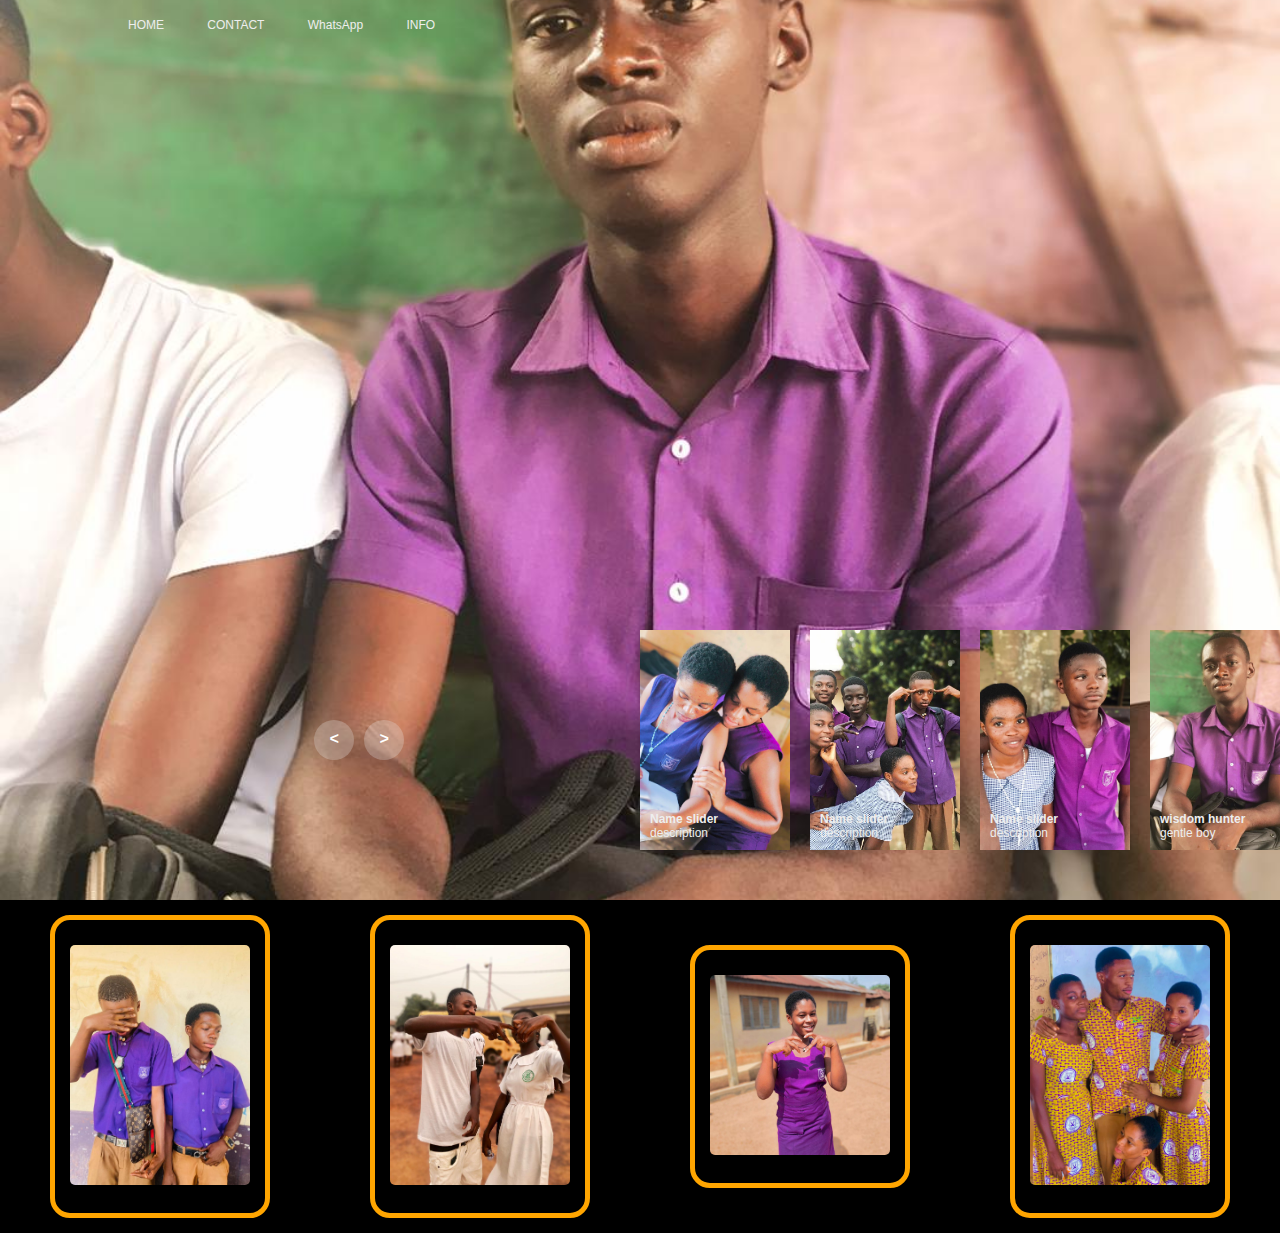
<file: index.html>
<!DOCTYPE html>
<html lang="en">
<head>
    <meta charset="UTF-8">
    <meta http-equiv="X-UA-Compatible" content="IE=edge">
    <meta name="viewport" content="width=device-width, initial-scale=1.0">
    <link rel="stylesheet" href="style.css">
    <title>Document</title>
</head>
<body>
    <header>
        <nav>
            <a href="#">HOME</a>
            <a href="contact.html">CONTACT</a>
            <a href="https://wa.me//+233592144855">WhatsApp</a>
            <a href="#">INFO</a>
        </nav>
    </header>
    <section></section>
        <!--carousel-->
        <div class="carousel">
        <!--list item-->
        <div class="list">
            <div class="item">
                <img src="pic/Abdallah.jpg">
                <div class="content">
                    <div class="author">PREFECT</div>
                    <div class="title">Design</div>
                    <div class="topic">KONADU YIADOM</div>
                    <div class="des">Konadu yiadom is a school at Agona Asamang</div>
                    <div class="button">
                        <button>see more</button>
                        <button>Let chat</button>
                    </div>
                </div>
            </div>

            <div class="item">
                <img src="pic/IMG-20240315-WA0160.jpg">
                <div class="content">
                    <div class="author">3a4</div>
                    <div class="title">Design by Abdallah</div>
                    <div class="topic">KONADU YIADOM</div>
                    <div class="des">Konadu yiadom is a school at Agona Asamang</div>
                    <div class="button">
                        <button>see more</button>
                        <button>follow us</button>
                    </div>
                </div>
            </div>

            <div class="item">
                <img src="pic/WhatsApp Image 2024-03-16 at 07.01.59_be09dabb.jpg">
                <div class="content">
                    <div class="author">PREFECT</div>
                    <div class="title">Design by Abdallah</div>
                    <div class="topic">KONADU YIADOM</div>
                    <div class="des">Konadu yiadom is a school at Agona Asamang</div>
                    <div class="button">
                        <button>see more</button>
                        <button>follow us</button>
                    </div>
                </div>
            </div>
            <div class="item">
                <img src="pic/Abdallah.jpg">
                <div class="content">
                    <div class="author">PREFECT</div>
                    <div class="title">Design</div>
                    <div class="topic">KONADU YIADOM</div>
                    <div class="des">Konadu yiadom is a school at Agona Asamang</div>
                    <div class="button">
                        <button>see more</button>
                        <button><a href="https://wa.me//+233592144855">Let chat</a></button>
                    </div>
                </div>
            </div>

            <div class="item">
                <img src="pic/IMG-20240315-WA0160.jpg">
                <div class="content">
                    <div class="author">3a4</div>
                    <div class="title">Design by Abdallah</div>
                    <div class="topic">KONADU YIADOM</div>
                    <div class="des">Konadu yiadom is a school at Agona Asamang</div>
                    <div class="button">
                        <button>see more</button>
                        <button>follow us</button>
                    </div>
                </div>
            </div>

            <div class="item">
                <img src="pic/king.jpg">
                <div class="content">
                    <div class="author">PREFECT</div>
                    <div class="title">Design by Abdallah</div>
                    <div class="topic">KONADU YIADOM</div>
                    <div class="des">Konadu yiadom is a school at Agona Asamang</div>
                    <div class="button">
                        <button>see more</button>
                        <button>follow us</button>
                    </div>
                </div>
                                               </div>

            <div class="item">
                <img src="pic/IMG-20240315-WA0167.jpg">
                <div class="content">
                    <div class="author">PREFECT</div>
                    <div class="title">Design by Abdallah</div>
                    <div class="topic">KONADU YIADOM</div>
                    <div class="des">Konadu yiadom is a school at Agona Asamang</div>
                    <div class="button">
                        <button>see more</button>
                        <button>follow us</button>
                    </div>
                </div>
            </div>

        </div>
        <!--thumbnail-->
        <div class="thumbnail">
          

        

            <div class="item">
                <img src="pic/IMG-20240315-WA0160.jpg">
                <div class="content">
                    <div class="title">
                        Name slider
                    </div>
                    <div class="des">
                        description
                    </div>
                </div>
            </div>

            <div class="item">
                <img src="pic/WhatsApp Image 2024-03-16 at 07.01.59_be09dabb.jpg">
                <div class="content">
                    <div class="title">
                        Name slider
                    </div>
                    <div class="des">
                        description
                    </div>
                </div>
            </div>

            <div class="item">
                <img src="pic/IMG-20240315-WA0167.jpg">
                <div class="content">
                    <div class="title">
                        Name slider
                    </div>
                    <div class="des">
                        description
                    </div>
                </div>
            </div>

            <div class="item">
                <img src="pic/Abdallah.jpg">
                <div class="content">
                    <div class="title">
                        wisdom hunter 
                    </div>
                    <div class="des">
                        gentle boy 
                    </div>
                </div>
                </div>
        </div>
        <!--arrows-->
        <div class="arrows">
            <button id="prev"><</button>
            <button id="next">></button>
        </div>
        <div class="time"></div>
    </div>

    <section id="feature" class="section-p1">
        <div class="fe-box">
            <img src="pic/IMG-20240315-WA0165.jpg" class="boy"> 
        </div>
        <div class="fe-box">
            <img src="pic/IMG-20240315-WA0166.jpg" class="boy">
            
        </div>
        <div class="fe-box">
            <img src="pic/h.jpg" class="boy">
            
        </div>
        <div class="fe-box">
            <img src="pic/3a4.jpg" class="boy">
            
        </div>
        
            

    </section>    
<script src="app.js"></script>
</body>
</html>
</file>
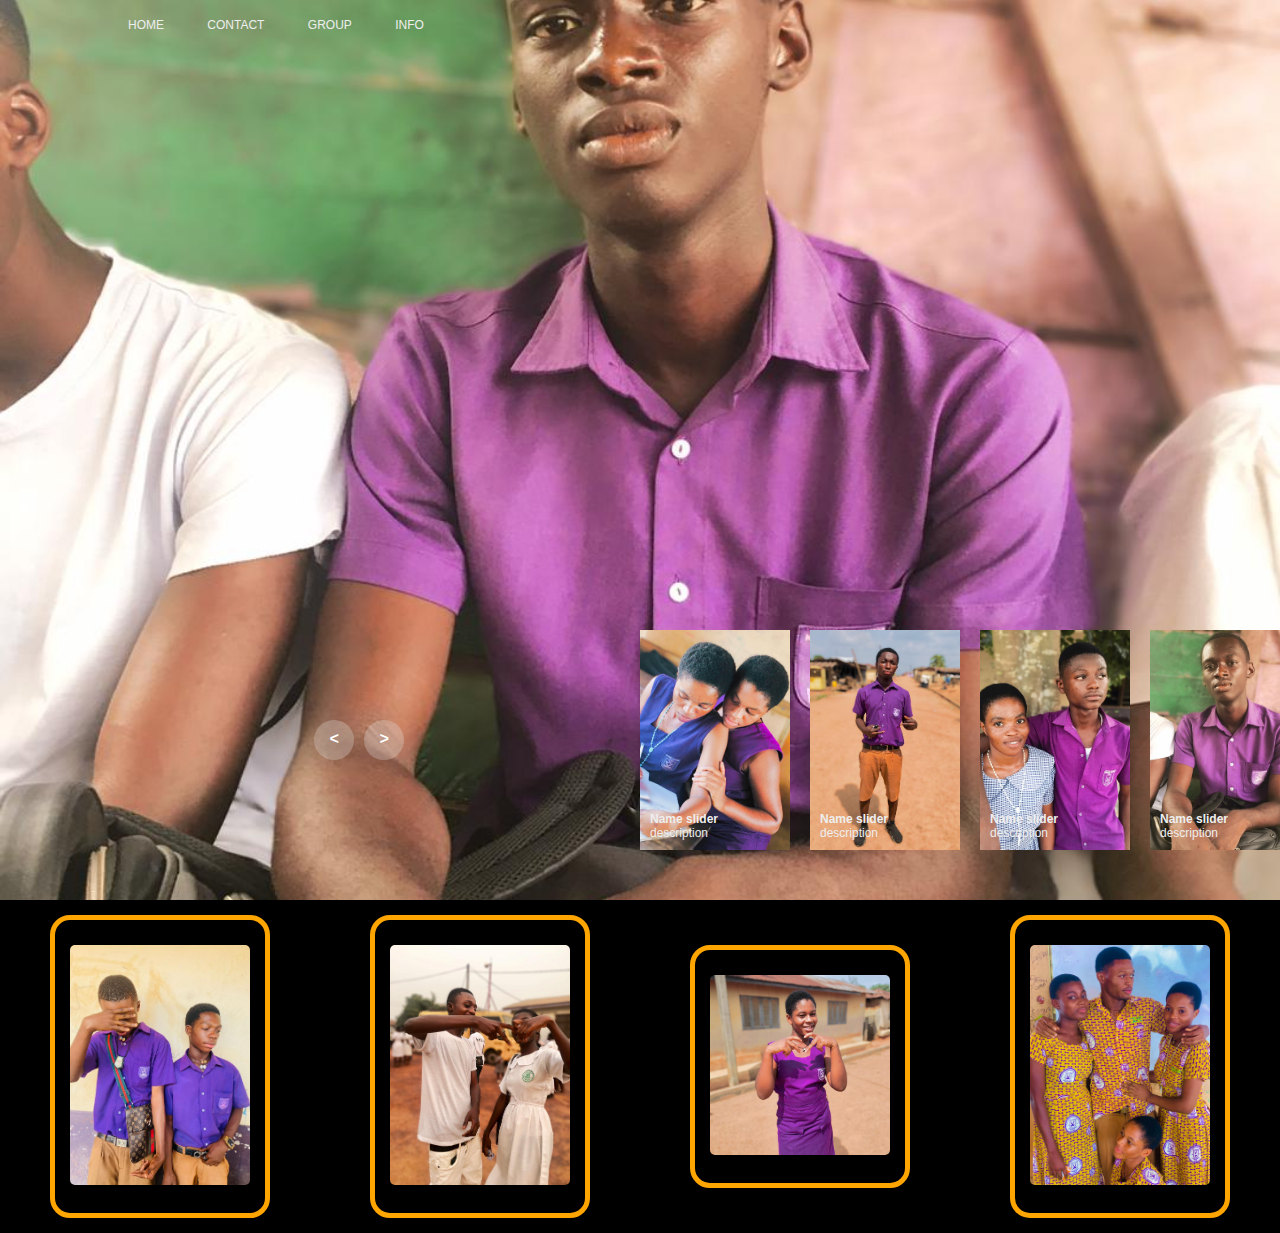
<file: AB.html>
<!DOCTYPE html>
<html lang="en">
<head>
    <meta charset="UTF-8">
    <meta http-equiv="X-UA-Compatible" content="IE=edge">
    <meta name="viewport" content="width=device-width, initial-scale=1.0">
    <link rel="stylesheet" href="style.css">
    <title>Document</title>
</head>
<body>
    <header>
        <nav>
            <a href="#">HOME</a>
            <a href="contact.html">CONTACT</a>
            <a href="#">GROUP</a>
            <a href="#">INFO</a>
        </nav>
    </header>
    <section></section>
        <!--carousel-->
        <div class="carousel">
        <!--list item-->
        <div class="list">
            <div class="item">
                <img src="pic/Abdallah.jpg">
                <div class="content">
                    <div class="author">PREFECT</div>
                    <div class="title">Design</div>
                    <div class="topic">KONADU YIADOM</div>
                    <div class="des">Konadu yiadom is a school at Agona Asamang</div>
                    <div class="button">
                        <button>see more</button>
                        <button>Let chat</button>
                    </div>
                </div>
            </div>

            <div class="item">
                <img src="pic/IMG-20240315-WA0160.jpg">
                <div class="content">
                    <div class="author">PREFECT</div>
                    <div class="title">Design</div>
                    <div class="topic">KONADU YIADOM</div>
                    <div class="des">Konadu yiadom is a school at Agona Asamang</div>
                    <div class="button">
                        <button>see more</button>
                        <button>follow us</button>
                    </div>
                </div>
            </div>

            <div class="item">
                <img src="pic/IMG-20240315-WA0162.jpg">
                <div class="content">
                    <div class="author">PREFECT</div>
                    <div class="title">Design</div>
                    <div class="topic">KONADU YIADOM</div>
                    <div class="des">Konadu yiadom is a school at Agona Asamang</div>
                    <div class="button">
                        <button>see more</button>
                        <button>follow us</button>
                    </div>
                </div>
            </div>

            <div class="item">
                <img src="pic/IMG-20240315-WA0167.jpg">
                <div class="content">
                    <div class="author">PREFECT</div>
                    <div class="title">Design</div>
                    <div class="topic">KONADU YIADOM</div>
                    <div class="des">Konadu yiadom is a school at Agona Asamang</div>
                    <div class="button">
                        <button>see more</button>
                        <button>follow us</button>
                    </div>
                </div>
            </div>

        </div>
        <!--thumbnail-->
        <div class="thumbnail">
          

        

            <div class="item">
                <img src="pic/IMG-20240315-WA0160.jpg">
                <div class="content">
                    <div class="title">
                        Name slider
                    </div>
                    <div class="des">
                        description
                    </div>
                </div>
            </div>

            <div class="item">
                <img src="pic/IMG-20240315-WA0162.jpg">
                <div class="content">
                    <div class="title">
                        Name slider
                    </div>
                    <div class="des">
                        description
                    </div>
                </div>
            </div>

            <div class="item">
                <img src="pic/IMG-20240315-WA0167.jpg">
                <div class="content">
                    <div class="title">
                        Name slider
                    </div>
                    <div class="des">
                        description
                    </div>
                </div>
            </div>

            <div class="item">
                <img src="pic/Abdallah.jpg">
                <div class="content">
                    <div class="title">
                        Name slider
                    </div>
                    <div class="des">
                        description
                    </div>
                </div>
                </div>
        </div>
        <!--arrows-->
        <div class="arrows">
            <button id="prev"><</button>
            <button id="next">></button>
        </div>
        <div class="time"></div>
    </div>

    <section id="feature" class="section-p1">
        <div class="fe-box">
            <img src="pic/IMG-20240315-WA0165.jpg" class="boy"> 
        </div>
        <div class="fe-box">
            <img src="pic/IMG-20240315-WA0166.jpg" class="boy">
            
        </div>
        <div class="fe-box">
            <img src="pic/h.jpg" class="boy">
            
        </div>
        <div class="fe-box">
            <img src="pic/3a4.jpg" class="boy">
            
        </div>
        
            

    </section>    
<script src="app.js"></script>
</body>
</html>
</file>
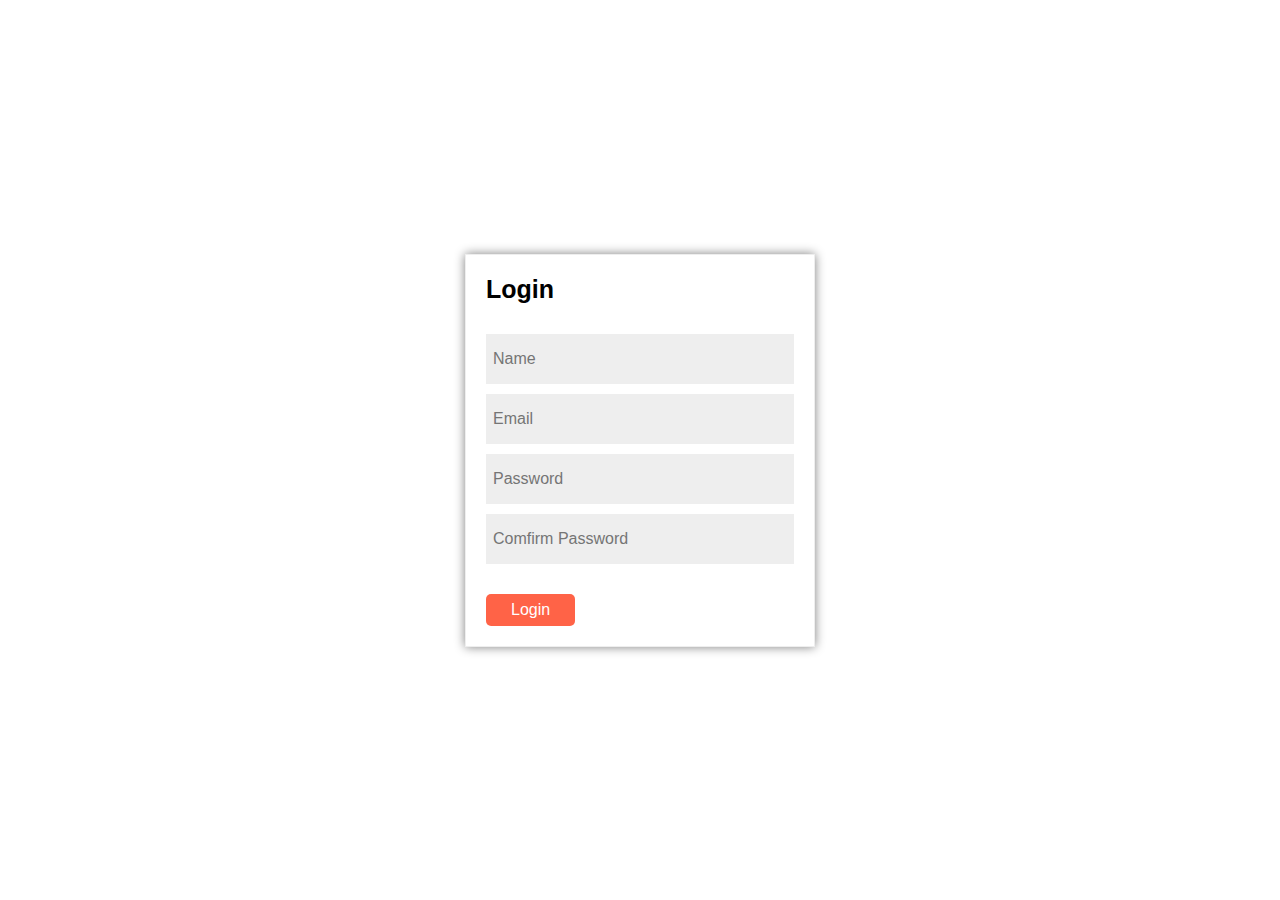
<file: contact.html>
<!DOCTYPE html>
<html lang="en">
<head>
    <meta charset="UTF-8">
    <meta http-equiv="X-UA-Compatible" content="IE=edge">
    <meta name="viewport" content="width=device-width, initial-scale=1.0">    
    <title>Document</title>
    <style>
        *{
    margin: 0;
    padding: 0;
    box-sizing: border-box;
    font-family: 'poppins',sans-serif;
    font-size: 16px;
}
body{
    height: 100vh;
    display: flex;
    align-items: center;
    justify-content: center; 
}
.container{
    width: 350px;
    padding: 20px;
    border: 1px solid #eee;
    box-shadow: 0px 0px 10px gray;
    }
    p{
        font-size: 25px;
        font-weight: bold;
        margin-bottom: 20px;
    }
    input{
        width: 100%;
        height: 50px;
        margin-top: 10px;
        padding: 7px;
        outline: none;
        border: none;
        background-color: #eee;
    }
    button{
        margin-top: 30px;
        border: none;
        padding: 7px 25px;
        background-color: tomato;
        color: white;
        cursor: pointer;
        border-radius: 5px;
    }
    button:hover{
        background-color: #fa4627;
    }
    </style>
</head>
<body>
    <div class="container">
        <p>Login</p>
        <input type="name" placeholder="Name">
        <input type="email" placeholder="Email">
        <input type="password" placeholder="Password">
        <input type="password" placeholder="Comfirm Password">
        <a href="#"><button type="submit">Login</button></a>
    </div>
</body>
</html>
</file>
<file: style.css>
body{
    font-family: 'Lucida Sans', 'Lucida Sans Regular', 'Lucida Grande', 'Lucida Sans Unicode', Geneva, Verdana, sans-serif;
    background-color: #000;
    color: #eee;
    margin: 0;
    font-size: 12px;
}

a{
    text-decoration: none;
    color: #eee;
}

header{
    width: 1140px;
    max-width: 80%;
    margin: auto;
    height: 50px;
    display: flex;
    align-items: center;
    position: relative;
    z-index: 100;
}

header a{
    margin-right: 40px;
    
}
nav a:hover{
    background-color: #03e9f4;
    color: #000;
    border-radius: 5px;
    box-shadow:  0 0 5px #03e9f4,
                 0 0 25px #03e9f4,
                 0 0 50px #03e9f4,
                 0 0 100px #03e9f4;
}
/*carousel*/
.carousel{
    width:100vw ;
    height:100vh ;
    overflow: hidden;
    margin-top: -50px;
    position: relative;
}
.carousel .list .item{
    position: absolute;
   top: 0;
   left: 0;
   bottom: 0;
   right: 0;
}

.carousel .list .item img{
    width: 100%;
    height: 100%;
    object-fit: cover;
}

.carousel .list .item .content{
    position: absolute;
    top: 20%;
    width: 1140px;
    max-width: 80%;
    left: 50%;
    transform: translateX(-50%);
    padding-right: 30%;
    box-sizing: border-box;
    color: #fff;
    text-shadow: 0 5px 10px #0004;
}

.carousel .list .item .content .author{
    font-weight: bold;
    letter-spacing: 10px;
}

.carousel .list .item .title,
.carousel .list .item .topic{
    font-weight: bold;
    font-size: 5em;
    list-style: 1.3em;   
}

.carousel .list .item .topic{
    color: #f1683a;
}
.carousel .list .item .button{
    display: grid;
    grid-template-columns: repeat(2,130px);
    grid-template-rows: 40px;
    gap: 5px;
    margin-top: 20px;
}

.carousel .list .item .content button{
    border: none;
    background-color: #eee;
    letter-spacing: 3px;
    font-family: 'Segoe UI', Tahoma, Geneva, Verdana, sans-serif;
    font-weight: 500;
}
.carousel .list .item .content button:nth-child(2){
    background-color: transparent;
    color: red;
    border: 1px solid #eee;
    font-size: larger;
    font-weight: bolder
}
/*thumbnail*/
.thumbnail{
position: absolute;
bottom: 50px;
left: 50%;
width: max-content;
z-index: 100;
display: flex;
gap: 20px;
}
.thumbnail .item{
    width: 150px;
    height: 220px;
    flex-shrink: 0;
    position: relative; 
}
.thumbnail .item img{
    width: 100%;
    height: 100%;
    object-fit: cover;
}

.thumbnail .item .content{
    position: absolute;
    bottom: 10px;
    left: 10px;
    right: 10px;
}
.thumbnail .item .content .title{
    font-weight: bold;
}
.arrows{
    position: absolute;
    top: 80%;
    right: 52%;
    width: 300px;
    max-width: 30%;
    display: flex;
    gap: 10px;
    align-items: center;
}

button:hover{
    background-color: gold;
    box-shadow:  0 0 5px #03e9f4,
                 0 0 25px #03e9f4,
                 0 0 50px #03e9f4,
                 0 0 100px #03e9f4;
}

.arrows button{
    width: 40px;
    height: 40px;
    border-radius:50% ;
    background-color: #eee4;
    border: none;
    font-family: monospace;
    color: #fff;
    font-weight: bold;
    font-size: large;
    transition: .5s;
    z-index: 100;
}
.arrows button:hover{
background-color: #eee;
color: #000;
}

.carousel .list .item:nth-child(1){
    z-index: 1;
}

.carousel .list .item:nth-child(1) .author,
.carousel .list .item:nth-child(1) .title,
.carousel .list .item:nth-child(1) .topic,
.carousel .list .item:nth-child(1) .des,
.carousel .list .item:nth-child(1) .button{
    transform: translateY(50px);
    filter: blur(20px);
    opacity: 0;
    animation: showcontent 0.5s 1s linear 1 forwards;
}
@keyframes showcontent{
    to{
        opacity: 1;
        filter: blur(0);
        transform: translateY(0);
    }
}
.carousel .list .item:nth-child(1) .title{
    animation-delay: 1.2s;
}
.carousel .list .item:nth-child(1) .topic{
    animation-delay: 1.4s;
}

.carousel .list .item:nth-child(1) .des{
    animation-delay: 1.6s;
}

.carousel .list .item:nth-child(1) .button{
    animation-delay: 1.8s;
}
/*effect next click*/
.carousel .next .list .item :nth-child(1) img{
    width: 150px;
    height: 220px;
    position: absolute;
    left: 50%;
    bottom: 50px;
    border-radius: 20px;
    animation: showimage 0.5s linear 1 forwards;
}

@keyframes showimage{
    to{
        width: 100%;
        height: 100%;
        left: 0;
        bottom: 0;
        border-radius:0 ;       
    }
}
.carousel .next .thumbnail .item:nth-last-child(1){
    width: 0;
    overflow: hidden;
    animation: showthumbnail 0.5s linear 1 forwards;
}
@keyframes showthumbnail{
    to{
        width: 150px;
    }
}
.carousel .next .thumbnail{
    transform: translateX(150px);
    animation: transformthumbnail 0.5s linear forwards;
}
@keyframes transformthumbnail{
    to{
        transform: translateX(0);
    }
}
/*@ffect prev click*/
.carousel .prev .list .item:nth-child(2){
    z-index: 2;
}
.carousel .prev .list .item:nth-child(2) img{
    position: absolute;
    bottom: 0;
    left: 0;
    animation: outImage 0.5s linear 1 forwards;
}

@keyframes outImage{
    to{
        width: 150px;
        height: 220px;
        border-radius: 20px;
       left: 50%;
       bottom: 50px;
    }
}
.carousel .prev .thumbnail .item::nth-child(1){
    width:0;
    overflow: hidden;
    opacity: 0;
    animation: showthumbnail 0.5s linear 1 forwards;
}
.carousel .prev .list .item:nth-child(2) .author,
.carousel .prev .list .item:nth-child(2) .title,
.carousel .prev .list .item:nth-child(2) .topic,
.carousel .prev .list .item:nth-child(2) .des,
.carousel .prev .list .item:nth-child(2) .button{
    animation: contentOut 1.5s linear 1 forwards;
}
@keyframes contentOut{
    to{
        transform:translateX(-150px);
        filter: blur(20px);
        opacity: 0;
    }
}
.carousel .next .arrows button,
.carousel .prev .arrows button{
    pointer-events: none;
}
/*time*/
.time{
    width: 0%;
    height: 5px;
    background-color: #f1683a;
    position: absolute;
    z-index: 100;
    top: 0;
    left: 0;
}

.carousel .next .time,
.carousel .prev .time,{
    width: 100%;
    animation : timeRunning 2s linear 1 forwards;
}

@keyframes timeRunning{
    to{
        width: 0;
    }
}
@media screen and (max-width:678px){
    .carousel .list .item .content{
        padding-right: 0;
    }
    .carousel .list .item .content .title{
        font-size: 30px;
    }
}
/*feauture*/
#feature {
    display: flex;
    align-items: center;
    justify-content: space-around;
    flex-wrap: wrap;
}

#feature .fe-box {
    width: 180px;
    text-align: center;
    padding: 25px 15px;
    box-shadow: 20px 20px 34px rgba(0, 0, 0, 0.03);
    border: 5px solid orange;
    border-radius: 20px;
    margin: 15px 0;
}


#feature .fe-box:hover {
    box-shadow: 10px 10px 54px rgba(70, 62, 221, 0.1)
}

 #feature .fe-box img{
    width: 100%;
    height: 100%;
    object-fit: cover;
    border-radius: 5px;
}
@media (max-width:477px) {
    .section-p1{
        padding: 20px;
    }
    nav {
        display: flex;
        justify-content: center;
        align-items: center;
    }
    #feature{
        justify-content: center;
    }
    #feature .fe-box{
        width: 94pc; 
    }
}
</file>
